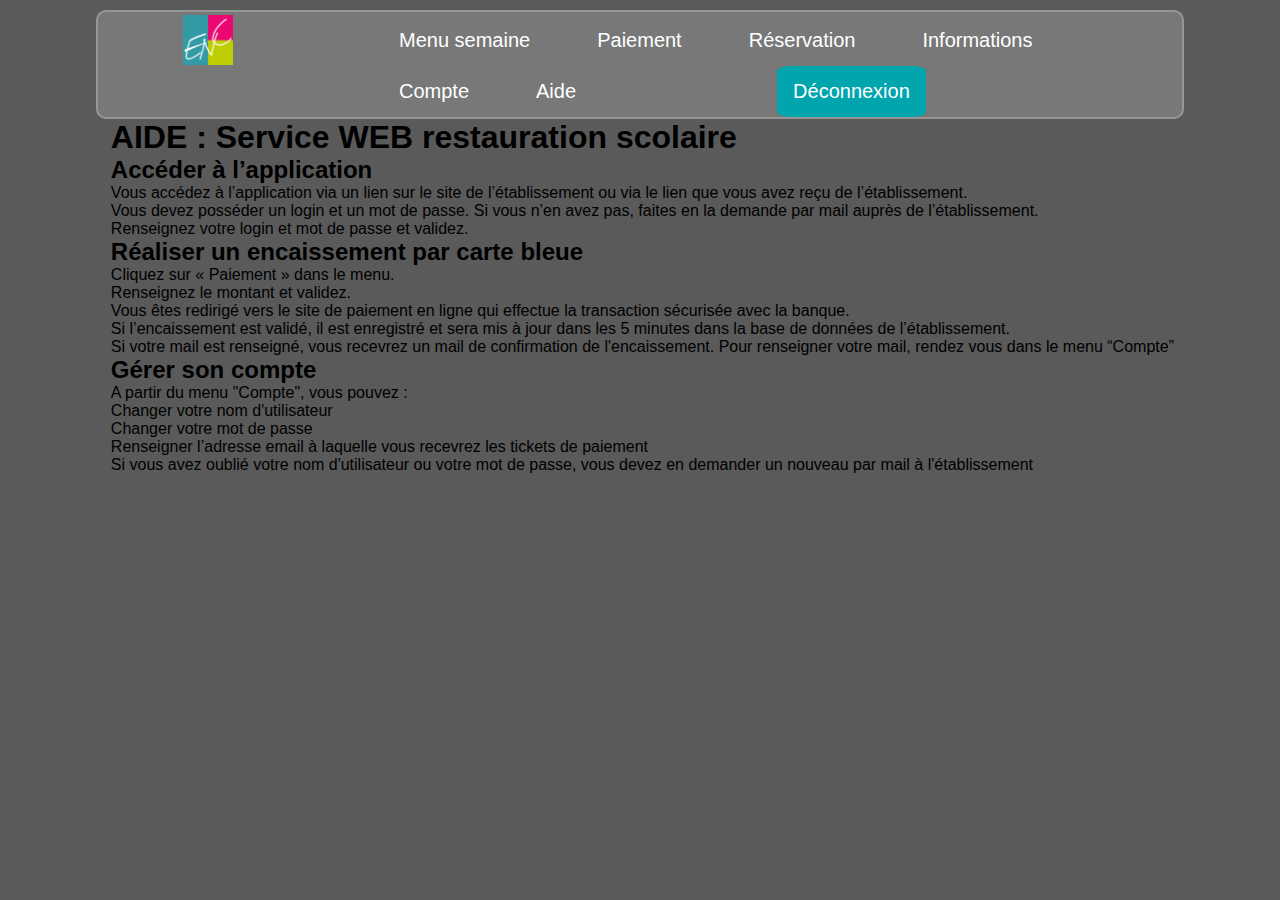
<file: html/aide.html>
<!DOCTYPE html>
<html lang="fr">
<head>
    <meta charset="UTF-8">
    <meta name="viewport" content="width=device-width, initial-scale=1.0">
    <link rel="stylesheet" href="../css/navbar.css">
    <link rel="stylesheet" href="../css/aide.css">
    <title>Cantine Scolaire ENC</title>
</head>
<body>
<div class="content">
    <div class="bar">
        <nav class="nav">
          <a href="menuSemaine.html"><img src="../img/logo_enc.png" alt="Accueil" height="50px" width="50px"></a>
            <ul> 
              <li><a href="menuSemaine.html">Menu semaine</a></li>
  
              <li><a href="paiement.html">Paiement</a></li>
  
              <li><a href="reservation.html">Réservation</a></li>
  
              <li><a href="info.html">Informations</a></li>
  
              <li><a href="index.html">Compte</a></li>
  
              <li><a href="aide.html">Aide</a></li>
               
              <li class="deco" ><a class="active"href="login.html">Déconnexion</a></li>
            </ul>
        </nav>
      </div>


    <div class="contenu">
        <!--  content est rempli dans index.php par les différentes fonctions  -->
		
        <div class="aide">

            <h1>AIDE&nbsp;: Service WEB restauration scolaire </h1>

            <h2>Accéder à l’application</h2>
            <p>Vous accédez à l’application via un lien sur le site de l’établissement
            ou via le lien que vous avez reçu de l’établissement.</p>
            <p>Vous devez posséder un login et un mot de passe.
            Si vous n’en avez pas, faites en la demande par mail auprès de l’établissement.</p>
            
            <p>Renseignez votre login et mot de passe et validez.</p>
            
            <h2>Réaliser un encaissement par carte bleue</h2>
            
            <p>Cliquez sur «&nbsp;Paiement&nbsp;» dans le menu.</p>
            
            <p>Renseignez le montant et validez.</p>
            
            
            <p>Vous êtes redirigé vers le site de paiement en ligne qui
            effectue la transaction sécurisée avec la banque.</p>
            
            
            <p>Si l’encaissement est validé, il est enregistré et sera mis à jour dans les 5 minutes dans la base de données de l’établissement.</p>
            
            <p>Si votre mail est renseigné, vous recevrez un mail de confirmation de l'encaissement. Pour renseigner votre mail, rendez vous dans le menu “Compte” </p>
            
            <h2>Gérer son compte</h2>
            
            <p>A partir du menu "Compte", vous pouvez&nbsp;:</p>
            
            <p>Changer votre nom d'utilisateur</p>
            
            <p>Changer votre mot de passe</p>
            
            <p>Renseigner  l’adresse email à laquelle vous recevrez les tickets de paiement</p>
            
            <p>Si vous avez oublié votre nom d'utilisateur ou votre mot de passe, vous devez en demander un nouveau par mail à l'établissement</p>
            
            
        </div>

	</div>


    <footer>

    </footer>
</div>
</body>
</html>
</file>
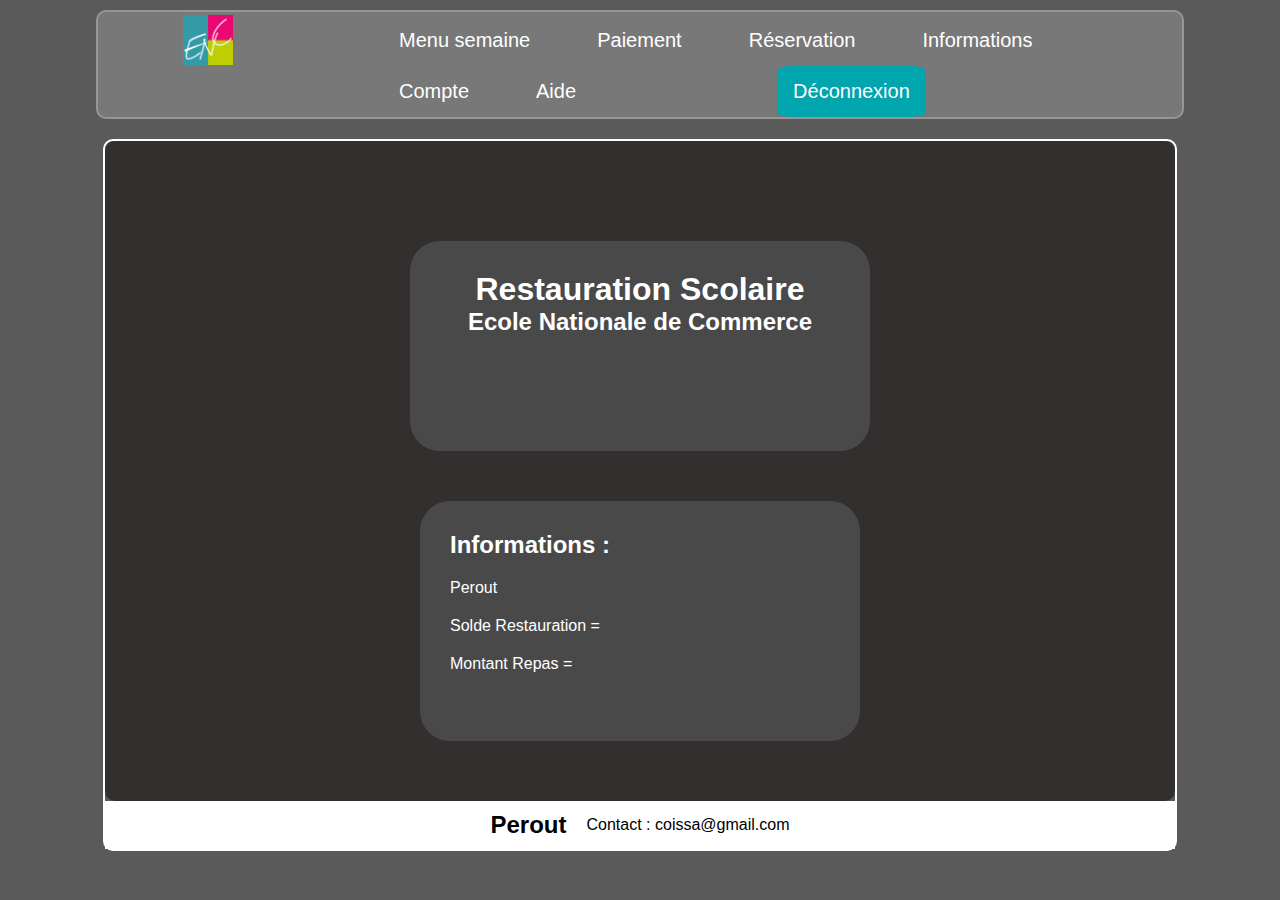
<file: html/info.html>
<!DOCTYPE html>
<html lang="fr">
<head>
    <meta charset="UTF-8">
    <meta name="viewport" content="width=device-width, initial-scale=1.0">
    <link rel="stylesheet" href="../css/navbar.css">
    <link rel="stylesheet" href="../css/page.css">
    <title>Cantine Scolaire ENC</title>
</head>
<body>
<div class="content">
    <div class="bar">
        <nav class="nav">
          <a href="menuSemaine.html"><img src="../img/logo_enc.png" alt="Accueil" height="50px" width="50px"></a>
            <ul> 
              <li><a href="menuSemaine.html">Menu semaine</a></li>
  
              <li><a href="paiement.html">Paiement</a></li>
  
              <li><a href="reservation.html">Réservation</a></li>
  
              <li><a href="info.html">Informations</a></li>
  
              <li><a href="index.html">Compte</a></li>
  
              <li><a href="aide.html">Aide</a></li>
               
              <li class="deco" ><a class="active"href="login.html">Déconnexion</a></li>
            </ul>
        </nav>
    </div>


    <div class="perout">
        <div class="tqt">
            <div class="cadre-container">
                <div class="cadre">
                    <h1>Restauration Scolaire</h1>
                    <h2>Ecole Nationale de Commerce</h2>
                </div>
            </div>
    
            <div class="info-container">
                <div class="info">
                    <h2>Informations :</h2>
                    <p>Perout</p>
                    <p>Solde Restauration =</p>
                    <p>Montant Repas =</p>
                </div>
            </div>
        </div>
    
    
    <footer>
        <div class="log-container">
            
                    <div class="log">
                    <h2>Perout</h2> 
                    <p>Contact : <a herf="mailto:coissa@gmail.com">coissa@gmail.com</a></p> 
                
            </div>
        </div>
    </footer>
    </div>
</body>
</html>
</file>
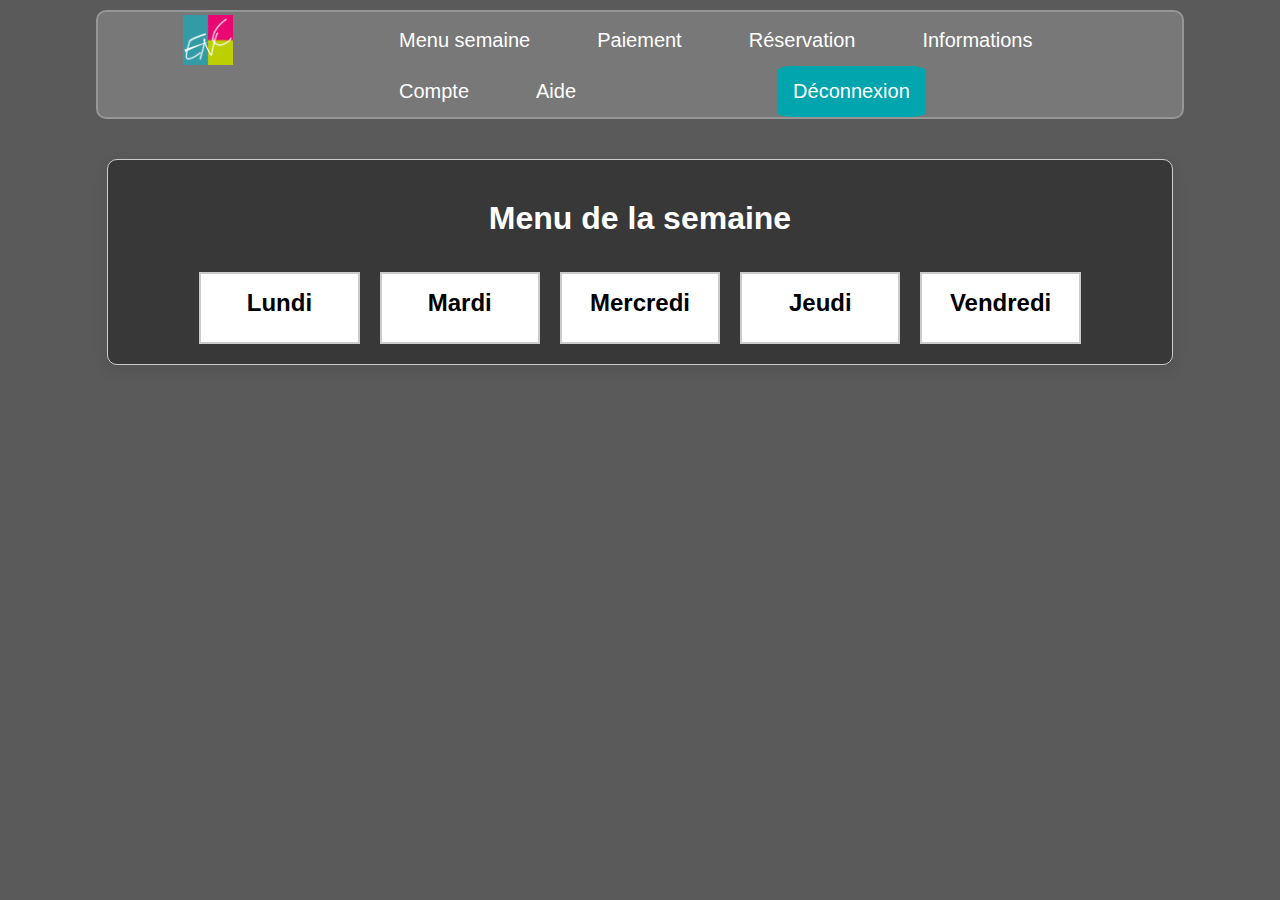
<file: html/menuSemaine.html>
<!DOCTYPE html>
<html>
<head>
    <link rel="stylesheet" type="text/css" href="../css/menuSemaine.css">
    <link rel="stylesheet" href="../css/navbar.css">
    <script src="../js/menuSemaine.js" defer></script>
</head>
<body>
  <div class="content">
    <div class="bar">
        <nav class="nav">
          <a href="menuSemaine.html"><img src="../img/logo_enc.png" alt="Accueil" height="50px" width="50px"></a>
            <ul> 
              <li><a href="menuSemaine.html">Menu semaine</a></li>
  
              <li><a href="paiement.html">Paiement</a></li>
  
              <li><a href="reservation.html">Réservation</a></li>
  
              <li><a href="info.html">Informations</a></li>
  
              <li><a href="index.html">Compte</a></li>
  
              <li><a href="aide.html">Aide</a></li>
               
              <li class="deco" ><a class="active"href="login.html">Déconnexion</a></li>
            </ul>
        </nav>
    </div>
</div>

<div class="content_menu">
    <div id="menu-container">
      
        <h1>Menu de la semaine</h1>
    
      <div class="jour">
        <div class="day" onmouseover="showMenu('lundi')" onmouseout="hideMenu('lundi')">
            <h2>Lundi</h2>
            <ul id="lundi" class="dropdown">
                <li>Entrée : Salade verte</li>
                <li>Plat principal : Poulet rôti</li>
                <li>Dessert : Crème caramel</li>
            </ul>
        </div>
        <div class="day" onmouseover="showMenu('mardi')" onmouseout="hideMenu('mardi')">
            <h2>Mardi</h2>
            <ul id="mardi" class="dropdown">
                <li>Entrée : Soupe de légumes</li>
                <li>Plat principal : Spaghetti bolognaise</li>
                <li>Dessert : Tarte aux pommes</li>
            </ul>
        </div>
        <div class="day" onmouseover="showMenu('mercredi')" onmouseout="hideMenu('mercredi')">
            <h2>Mercredi</h2>
            <ul id="mercredi" class="dropdown">
                <li>Entrée : Tomates mozzarella</li>
                <li>Plat principal : Poisson grillé</li>
                <li>Dessert : Mousse au chocolat</li>
            </ul>
        </div>
        <div class="day" onmouseover="showMenu('jeudi')" onmouseout="hideMenu('jeudi')">
            <h2>Jeudi</h2>
            <ul id="jeudi" class="dropdown">
                <li>Entrée : Potage de légumes</li>
                <li>Plat principal : Filet de bœuf aux champignons</li>
                <li>Dessert : Tiramisu</li>
            </ul>
        </div>
        <div class="day" onmouseover="showMenu('vendredi')" onmouseout="hideMenu('vendredi')">
            <h2>Vendredi</h2>
            <ul id="vendredi" class="dropdown">
                <li>Entrée : César Salad</li>
                <li>Plat principal : Lasagnes végétariennes</li>
                <li>Dessert : Crumble aux fruits</li>
            </ul>
        </div>
      </div>
  </div>
</div> 
</body>
</html>
</file>
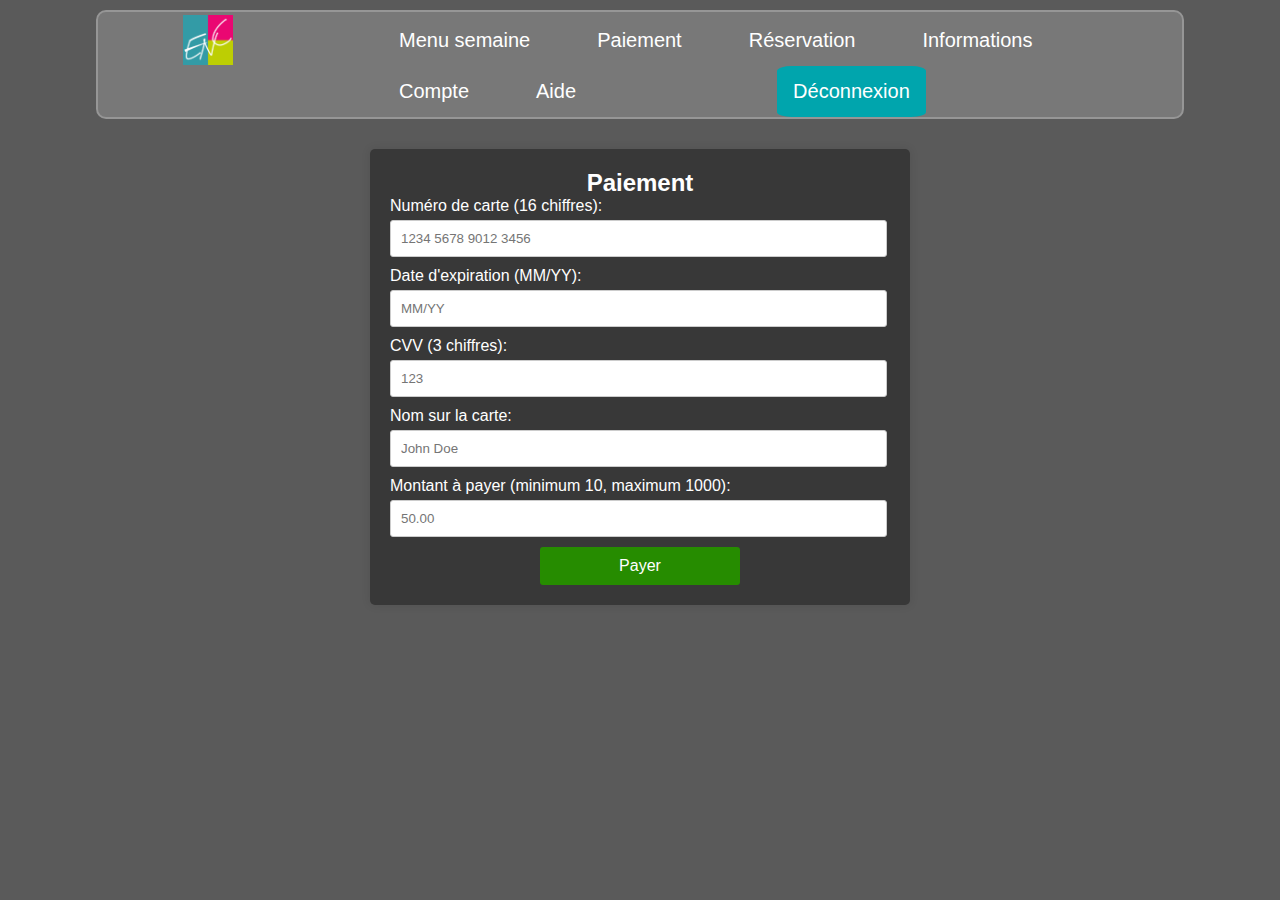
<file: html/paiement.html>
<!DOCTYPE html>
<html lang="fr">
<head>
    <meta charset="UTF-8">
    <meta name="viewport" content="width=device-width, initial-scale=1.0">
    <link rel="stylesheet" href="../css/navbar.css">
    <link rel="stylesheet" href="../css/paiement.css">
    <title>Cantine Scolaire ENC</title>
</head>
<body>
<div class="content">
    <div class="bar">
        <nav class="nav">
          <a href="menuSemaine.html"><img src="../img/logo_enc.png" alt="Accueil" height="50px" width="50px"></a>
            <ul> 
              <li><a href="menuSemaine.html">Menu semaine</a></li>
  
              <li><a href="paiement.html">Paiement</a></li>
  
              <li><a href="reservation.html">Réservation</a></li>
  
              <li><a href="info.html">Informations</a></li>
  
              <li><a href="index.html">Compte</a></li>
  
              <li><a href="aide.html">Aide</a></li>
               
              <li class="deco" ><a class="active"href="login.html">Déconnexion</a></li>
            </ul>
        </nav>
    </div>
</div>
    <div class="container">
        <h2>Paiement</h2>
        <form action="process_payment.php" method="post">
            <label for="card_number">Numéro de carte (16 chiffres):</label>
            <input type="text" id="card_number" name="card_number" pattern="[0-9]{16}" maxlength="16" placeholder="1234 5678 9012 3456" required>
            
            <label for="exp_date">Date d'expiration (MM/YY):</label>
            <input type="text" id="exp_date" name="exp_date" pattern="^(0[1-9]|1[0-2])\/[0-9]{2}$" placeholder="MM/YY" required>
            
            <label for="cvv">CVV (3 chiffres):</label>
            <input type="number" id="cvv" name="cvv" pattern="[0-9]{3}" placeholder="123" maxlength="3" required>
            
            <label for="name">Nom sur la carte:</label>
            <input type="text" id="name" name="name" maxlength="50" placeholder="John Doe" required>
            
            <label for="amount">Montant à payer (minimum 10, maximum 1000):</label>
            <input type="number" id="amount" name="amount" min="10" max="1000" step="0.01" placeholder="50.00" required>
            
            <center><input type="submit" value="Payer"></center>
        </form>
    </div>


    <footer>

    </footer>

</body>
</html>
</file>
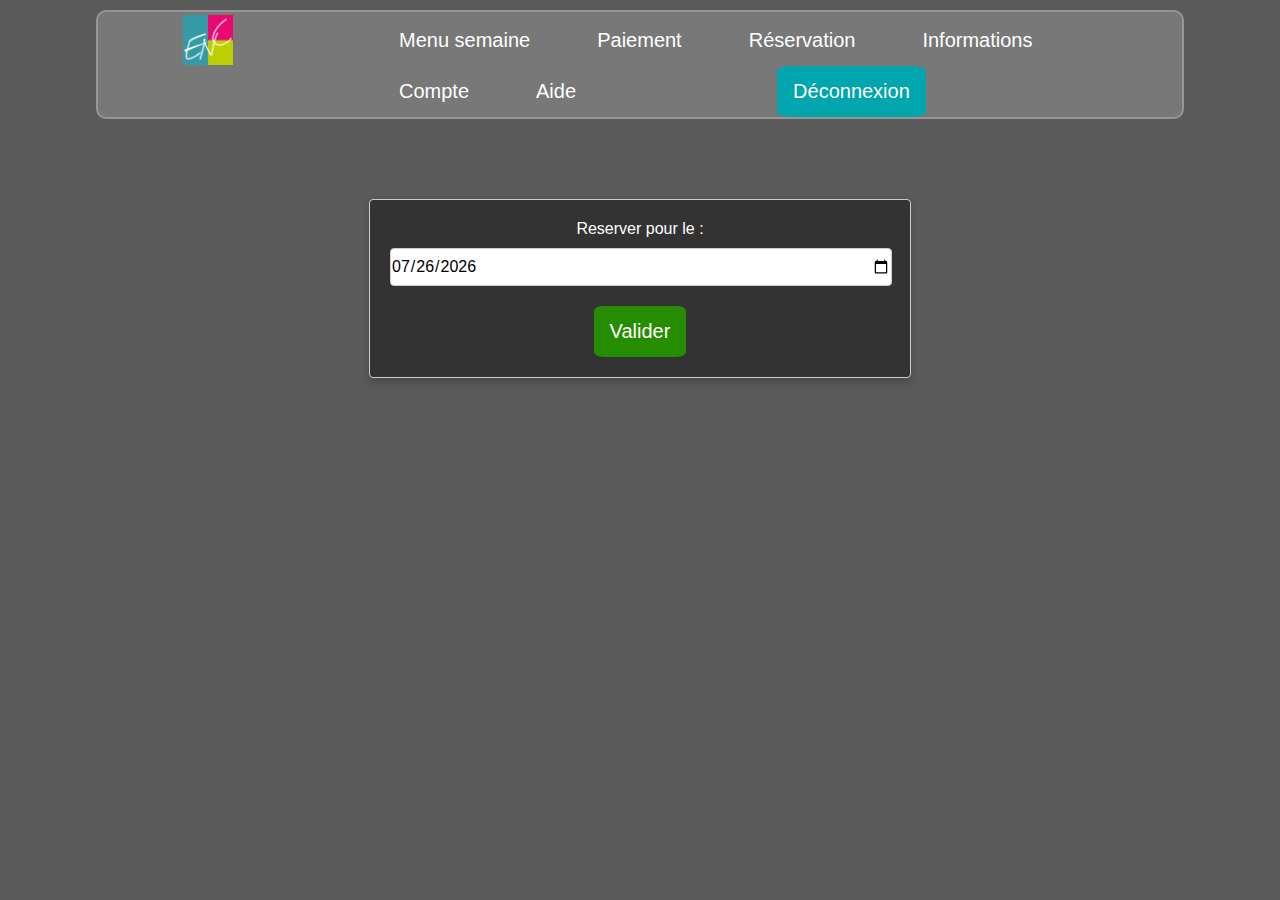
<file: html/reservation.html>
<!DOCTYPE html>
<html lang="fr">
<head>
    <meta charset="UTF-8">
    <meta name="viewport" content="width=device-width, initial-scale=1.0">
    <link rel="stylesheet" href="../css/navbar.css">
    <link rel="stylesheet" href="../css/reservation.css">
   <script src="../js/reservation.js" defer></script>
    <title>Cantine Scolaire ENC</title>
   
</head>
<body>
<div class="content">
  <div class="bar">
    <nav class="nav">
      <a href="menuSemaine.html"><img src="../img/logo_enc.png" alt="Accueil" height="50px" width="50px"></a>
        <ul> 
          <li><a href="menuSemaine.html">Menu semaine</a></li>

          <li><a href="paiement.html">Paiement</a></li>

          <li><a href="reservation.html">Réservation</a></li>

          <li><a href="info.html">Informations</a></li>

          <li><a href="index.html">Compte</a></li>

          <li><a href="aide.html">Aide</a></li>
           
          <li class="deco" ><a class="active"href="login.html">Déconnexion</a></li>
        </ul>
    </nav>
</div>
</div>

    <div class="res">
        <form id="reservation-form">
    <label for="start">Reserver pour le :</label>

    <input type="date" id="start" name="dateRes" min="2018-01-01" max="2024-12-31" />
    <button type="submit" id="submit-button">Valider</button>
    <p id="reservation-message" style="display: none;"></p>
        </form>
        
</div>

    <footer>

    </footer>

</body>
</html>
</file>
<file: css/navbar.css>
*{
  font-family: Arial, sans-serif;
  padding: 0;
  margin: 0;
}
body{
    background-color: rgb(90, 90, 90);
    
}

.content{
  display: flex;
  justify-content: center;
  flex-direction: column;
  align-items: center;
}

.bar{
  padding-top: 10px;
  display: flex;
  justify-content: center;
  width: 85%;

}
.nav{
  display: flex;
  justify-content: center;
  padding-left: 85px;
  background-color: rgb(120, 120, 120);
  border: rgb(150, 150, 150) solid 2px;
  padding-top: 3px;
  border-radius: 10px;

}
.nav img{
  margin-right: 150px;

}
.deco{
  margin-left: 150px;
}
.menuTable{
  display: flex;
  justify-content: center;
}

ul{
    list-style-type: none;
    margin: 0;
    padding: 0;
    overflow: hidden;
  }

  li {
    float: left;
    margin-right: 15px;
    padding-right: 20px;
  }
  
  li a {
  display: block;
  color: white;
  text-align: center;
  padding: 14px 16px;
  margin: auto;
  text-decoration: none;
  font-size: 20px;
  }

  li a.active {
    background-color: #00A5AD;
    
    color: white;
    border-radius: 10%;
  }
  
  li a:hover {
    transition: 0.5s;
    background-color: #6ec1e4;
    
  }

  li a:hover:not(.active) {
    background-color: #555;
    text-decoration: underline white;
    color: white;
    border-radius: 10px;
  }
</file>
<file: css/aide.css>
*{

}

.aide{
    color: black;
    font-size: 1em;
    text-align: left;
    padding: 0 0.1em 0 0.4em;
}
</file>
<file: css/page.css>
html{
    background-color: rgb(90, 90, 90);
    
}
body {
    font-family: Calibri, sans-serif;
    padding: 0;
    margin: 0;
}

.cadre-container {
    display: flex;
    justify-content: center;
    width: 100%; /* Définit la largeur du cadre */
}

.cadre {
    padding: 30px; /* Ajoute de l'espace à l'intérieur du cadre */
    background-color: rgb(73, 73, 73); /* Définit une couleur de fond grise */
    width: 400px; /* Définit la largeur du cadre */
    height: 150px; /* Définit la hauteur du cadre */
    border-radius: 30px;
    margin-bottom: 50px;
    display: flex;
    align-items: center;
    flex-direction: column;
}
.cadre h1, .cadre h2{
    color: #fff;
}


.info-container {
    display: flex;
    justify-content: center;
    width: 100%; /* Définit la largeur du cadre */
    height: 200px; /* Définit la hauteur du cadre */
}
.info-container h2, .info-container p{
    color: #fff;
    padding: 10px;
}

.info {
    padding: 20px; /* Ajoute de l'espace à l'intérieur du cadre */
    background-color: rgb(73, 73, 73); /* Définit une couleur de fond grise */
    width: 400px; /* Définit la largeur du cadre */
    height: 200px;  /*Définit la hauteur du cadre */
    border-radius: 30px;
    display: flex;
    flex-direction: column;
    
}

footer {
    display: flex;
    justify-content: center; /* Centre horizontalement */
    align-items: center; /* Centre verticalement */
    background-color: #fff;; /* Définit une couleur de fond grise */
    width: 1070px;
}


.tqt{
    display: flex;
    justify-content: center;
    flex-direction: column;
    width: 870px;
    padding: 100px;
    background-color: #332f2f; /* Définit une couleur de fond grise */
    border-radius: 10px;
}

.perout{
    border: white 2px solid;
    border-radius: 10px;
    width: 1070px;
    margin-top: 20px;
    display: flex;
    justify-content: space-around;
    flex-direction: column;
    align-items: center;
}

footer .log {
    display: flex;
    justify-content: center;
    align-items: center;
    margin: 10px 0 10px 0;
}
footer .log p{
    margin-left: 20px ;
    
}
</file>
<file: css/menuSemaine.css>
body {
  font-family: Arial, sans-serif;
  background-color: #f5f5f5;
  margin: 0;
  padding: 0;
}


h1 {
  text-align: center;
  
  color: #fff;
  padding: 20px 0;
  margin: 0;


}

#menu-container {
  width: 1024px; /* Largeur de la boîte */
  margin: 0 auto; /* Centrer la boîte horizontalement */
  background-color: rgb(56, 56, 56); /* Couleur de fond de la boîte */
  border: 1px solid #ccc; /* Bordure de la boîte */
  border-radius: 10px; /* Coins arrondis */
  box-shadow: 0px 5px 15px rgba(0, 0, 0, 0.1); /* Ombre de la boîte */
  padding: 20px;
  
}
.content_menu{
  padding-top: 40px;
}

#menu {
  display: flex;
  justify-content: space-between; /* Espacement de 30px entre les jours */
}
.jour{
  padding-top: 15px;
  display: flex;
  flex-direction: row;
  justify-content: center;
}

.day {
  text-align: center;
  width: calc(14.2857% - 20px); /* Chaque jour a 14.2857% de largeur avec 20px d'espacement */
  border: 2px solid #ccc;
  padding: 15px;
  cursor: pointer;
  position: relative;
  transition: background-color 0.3s, transform 0.2s, border-color 0.3s;
  background-color: #fff;
  margin-right: 20px;
}

.day:last-child {
  margin-right: 0;
}

.day:hover {
  background-color: #f8f8f8;
  transform: scale(1.03);
  border-color: #333;
}

.day h2 {
  font-size: 1.5rem;
  margin: 0;
  padding-bottom: 10px;
}

.dropdown {
  display: none;
  list-style: none;
  padding: 0;
  position: absolute;
  background-color: #fff;
  border: 2px solid #ccc;
  border-top: 0;
  margin-top: -2px;
  left: 0;
  right: 0;
  z-index: 1;
  box-shadow: 0px 5px 15px rgba(0, 0, 0, 0.1);
  opacity: 0;
  transform: translateY(10px);
  transition: opacity 0.3s, transform 0.3s;
}

.day:hover .dropdown {
  display: block;
  opacity: 1;
  transform: translateY(0);
}

.dropdown li {
  margin-bottom: 10px;
  padding: 10px;
  border-bottom: 1px solid #eee;
  transition: background-color 0.3s;
}

.dropdown li:last-child {
  border-bottom: none;
}

.dropdown li:hover {
  background-color: #f8f8f8;
}
</file>
<file: css/paiement.css>
body {
    font-family: Arial, sans-serif;
    background-color: rgb(90, 90, 90);
}

.container {
    max-width: 500px;
    margin: 0 auto;
    margin-top: 30px;
    padding: 20px;
    background-color: rgb(56, 56, 56);
    border-radius: 5px;
    box-shadow: 0 0 10px rgba(0, 0, 0, 0.1);
}
h2 {
    text-align: center;
    color: white;
}
label {
    display: block;
    margin-bottom: 5px;
    color: white;
}
input[type="text"],
input[type="number"],
select {
    width: 95%;
    padding: 10px;
    margin-bottom: 10px;
    border: 1px solid #ccc;
    border-radius: 3px;
}
input[type="submit"] {
    background-color: rgb(38, 140, 0);
    color: #fff;
    border: none;
    padding: 10px 20px;
    border-radius: 3px;
    cursor: pointer;
    width: 200px;
    font-size: 16px;
}
input[type="submit"]:hover {
    background-color: rgb(13, 48, 1);
}
</file>
<file: css/reservation.css>
/* Styles pour le formulaire */
.res {
  max-width: 500px;
  margin: auto;
  margin-top: 80px;
  justify-content: center;
  text-align: center; 
  background-color: rgb(51, 51, 51);
  border: 1px solid #ccc; 
  border-radius: 4px; 
  padding: 20px; 
  box-shadow: 0 4px 8px rgba(0, 0, 0, 0.2); 
  
}


label {
  display: block;
  margin-bottom: 10px; 
  color:#fff;
}


input[type="date"] {
  width: 100%;
  padding: 8px 0px 8px 0px;
  font-size: 1rem; 
  border: 1px solid #ccc; 
  border-radius: 4px;
}


input[type="date"]:focus {
  outline: none; 
  border-color: #007BFF; 
}


/* Style pour le bouton Valider */
button {
  margin: auto;
  margin-top: 20px;
  display: inline-block;
  background-color: rgb(38, 140, 0); 
  color: white; 
  text-align: center;
  padding: 14px 16px;
  
  border: none;
  border-radius: 10%; 
  font-size: 20px;
  cursor: pointer;
  text-decoration: none;
  transition: background-color 0.3s ease; 
}


button:hover {
  background-color: rgb(38, 100, 0);
}


button:active {
  background-color: rgb(38, 140, 0);
  color: white;
  border-radius: 10%;

}

#reservation-message {
  display: none; 
  text-align: center; 
  margin-top: 10px; 
  font-size: 20px;
  color: #fff; 
}
</file>
